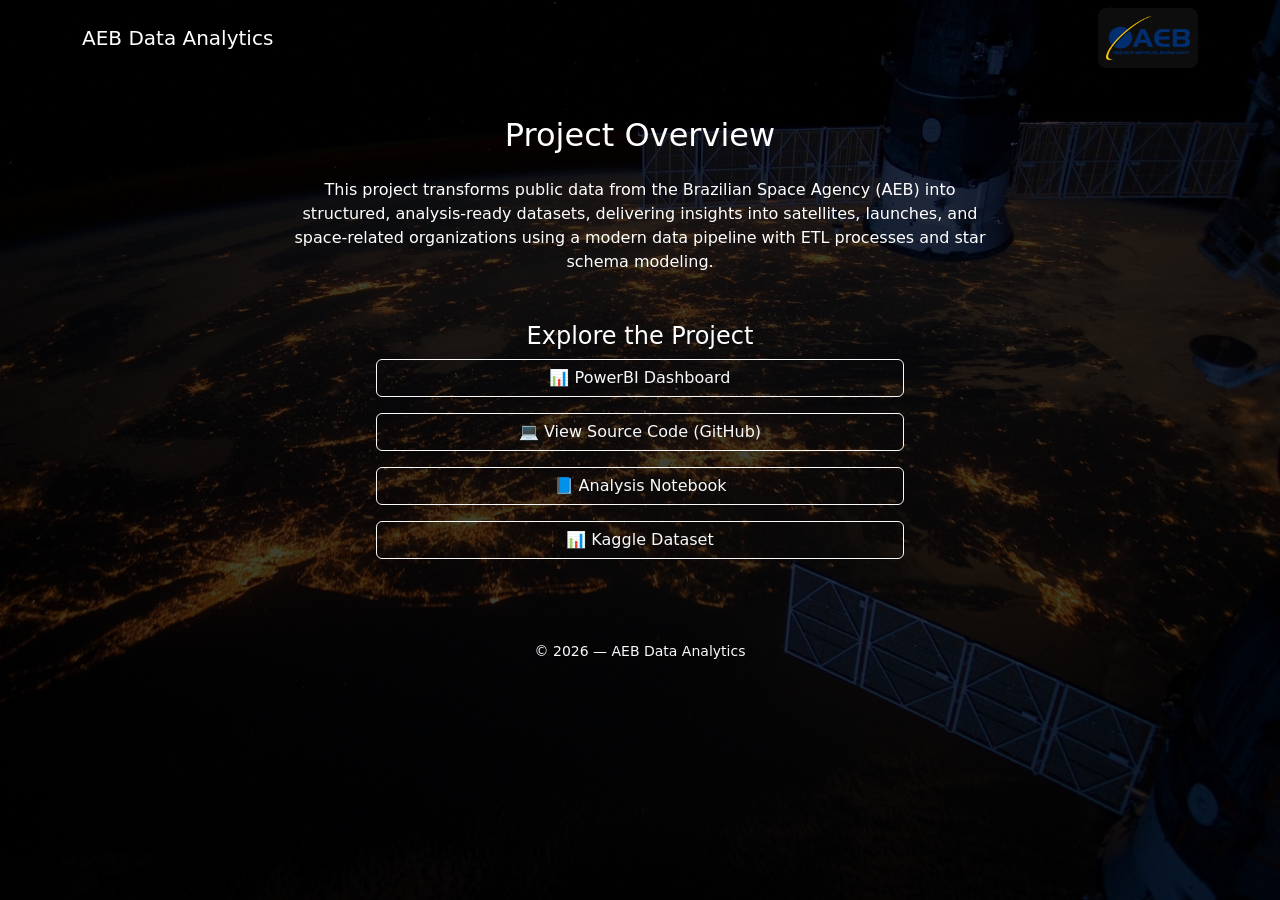
<file: docs/index.html>
<!DOCTYPE html>
<html lang="en">
<head>
    <meta charset="UTF-8">
    <meta name="viewport" content="width=device-width, initial-scale=1.0">
    <title>AEB Data Analytics</title>
    <link rel="shortcut icon" href="img/AEB-500.png" type="image/png">
    <link rel="stylesheet" href="index.css">
    <link
        href="https://cdn.jsdelivr.net/npm/bootstrap@5.3.2/dist/css/bootstrap.min.css"
        rel="stylesheet"
    >
</head>
<body>

    <!-- Navbar -->
    <nav class="navbar mb-4">
        <div class="container">
            <span class="navbar-brand mb-0 h1 text-white">
                AEB Data Analytics
            </span>

            <img src="img/AEB-500.png" alt="" width="100" height="60"
                 class="rounded-3 p-2"
                 style="background: rgba(255, 255, 255, 0.05); backdrop-filter: blur(6px);">
        </div>
    </nav>

    <!-- Main -->
    <div class="container">

        <!-- Overview -->
        <div class="row justify-content-center">
            <div class="col-md-8 col-sm-12">
                <div class="card bg-transparent text-center border-0">
                    <div class="card-body text-white">
                        
                        <h2 class="mb-4">Project Overview</h2>
                        
                        <p>
                            This project transforms public data from the Brazilian Space Agency (AEB) into structured, analysis-ready datasets, delivering insights into satellites, launches, and space-related organizations using a modern data pipeline with ETL processes and star schema modeling.
                        </p>
                    </div>
                </div>
            </div>
        </div>

        <!-- Links Section -->
        <div class="row justify-content-center mb-5">
            <div class="col-md-8 col-sm-12">
                <div class="card bg-transparent border-0 text-center">
                    <div class="card-body text-white">

                        <h4 class="">Explore the Project</h4>

                        <div class="d-flex flex-column gap-3 align-items-center">

                            <a href="https://app.powerbi.com/view?r=eyJrIjoiMjJhYjhiMjktY2Q1ZC00ZDQ1LWI0OTctMGNiNjkzZDNlNmFkIiwidCI6ImVjMzU5YmExLTYzMGItNGQyYi1iODMzLWM4ZTZkNDhmODA1OSJ9&pageName=e1f1cc8b80147e37c7d1"
                               target="_blank"
                               class="btn btn-outline-light w-75">
                                📊 PowerBI Dashboard
                            </a>

                            <a href="https://github.com/oseias-romeiro/AEB-DataAnalytics"
                               target="_blank"
                               class="btn btn-outline-light w-75">
                                💻 View Source Code (GitHub)
                            </a>

                            <a href="notebooks/brazilian-space-objects-analysis.html"
                               class="btn btn-outline-light w-75">
                                📘 Analysis Notebook
                            </a>

                            <a href="https://www.kaggle.com/datasets/romeiro/brazilian-space-objects-analytics-dataset"
                               target="_blank"
                               class="btn btn-outline-light w-75">
                                📊 Kaggle Dataset
                            </a>

                        </div>

                    </div>
                </div>
            </div>
        </div>
    </div>

    <!-- Footer -->
    <footer class="text-light py-3">
        <div class="container text-center">
            <small>© 2026 — AEB Data Analytics</small>
        </div>
    </footer>

</body>
</html>
</file>
<file: docs/index.css>
/* Background */
body {
    background:
        linear-gradient(
            rgba(0, 0, 0, 0.75),
            rgba(0, 0, 0, 0.75)
        ),
        url("img/bg.jpg") no-repeat center center fixed;
    background-size: cover;
    color: white;
    min-height: 100vh;
}
</file>
